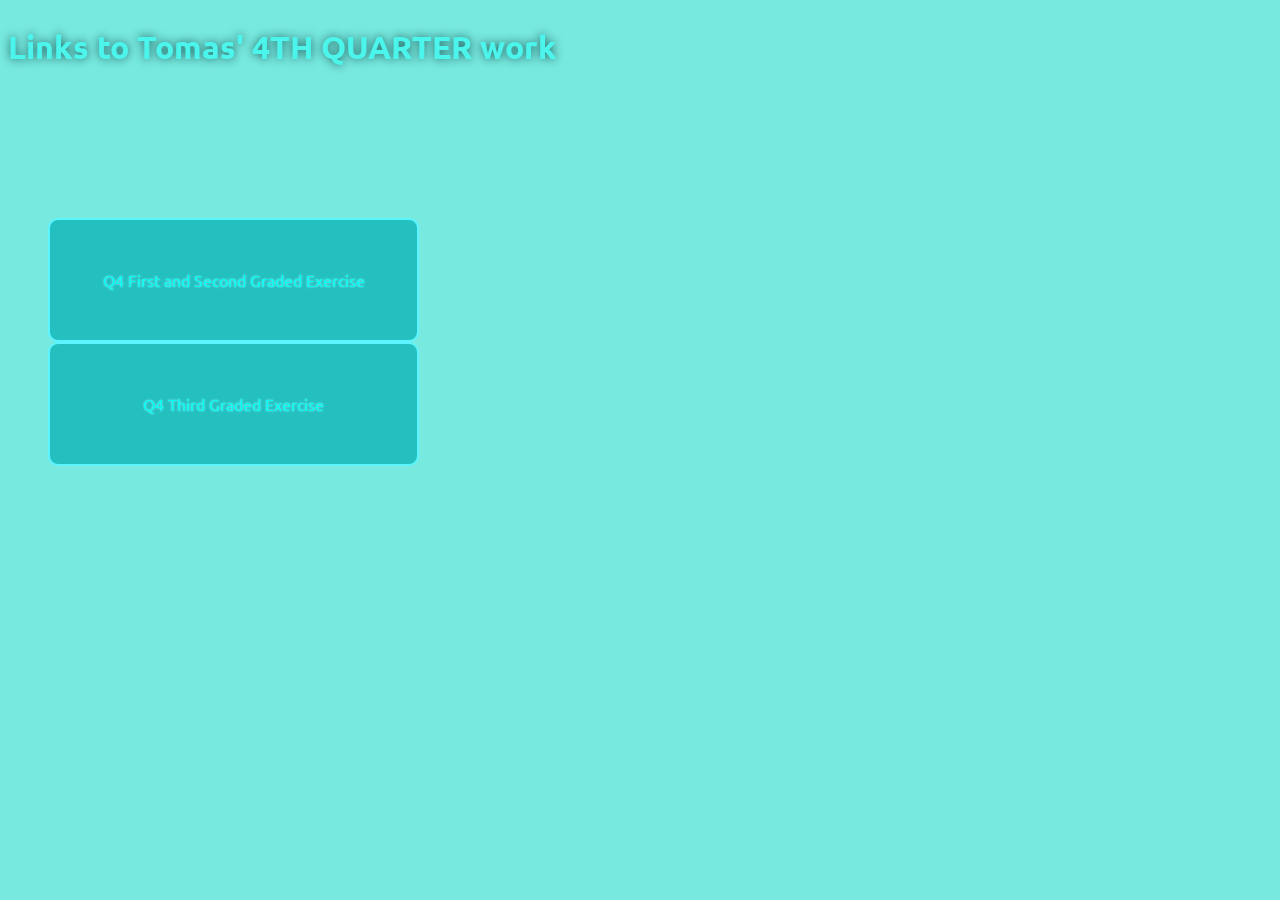
<file: index.html>
<!DOCTYPE html>
<html>
<head>
  <link rel="preconnect" href="https://fonts.googleapis.com">
  <link rel="preconnect" href="https://fonts.gstatic.com" crossorigin>
  <link href="https://fonts.googleapis.com/css2?family=Ubuntu:ital,wght@0,300;0,400;0,500;0,700;1,300;1,400;1,500;1,700&display=swap" rel="stylesheet">
  
    <!-- Encoding + mobile responsiveness -->
    <meta charset="UTF-8">
    <meta name="viewport" content="width=device-width, initial-scale=1">

    <!-- Page info -->
    <title>4th Quarter Portfolio - Tomas Macalintal</title>
    <meta name="description" content="My 4th and last portfolio for the school year.">
    <meta name="author" content="Datu Macalintal">
  
  <title>Tomas' 4TH QUARTER Portfolio</title>
  <style>
    body{
      font-family: 'Ubuntu', sans-serif;
      background-color: rgb(119, 233, 223);
      overflow: hidden;
    }
    h1{
      font-size: 2em;
      font-weight: bold;
      color: rgb(76, 245, 236);
      text-shadow: 0 0 10px rgb(29, 97, 95);
      margin-bottom: 150px;
    }
    nav ul{
      list-style: none;
    }
    a{
      display: block;
      text-align: center;
      border: 2px solid rgb(92, 244, 255);
      background-color: rgb(36, 192, 192);
      width: 30%;
      height: max-content;
      line-height: 120px;
      transition: 0.3s ease-in-out;
      color: rgb(0, 255, 242);
      text-shadow: 0 0 2px rgb(171, 242, 255);
      text-decoration: none;
      border-radius: 10px;
    }
    a:hover{
      color: rgb(33, 85, 87);
      text-shadow: 0 0 50px white;
      transition: 0.3s ease-in-out;
      border-color: rgb(33, 85, 87);
      background-color: rgb(83, 236, 229);
      transform: scale(110%);
    }
    .me{
        position: absolute;
        width: 60%;
        height: 100%;
        top: 0;
        right: -100%;
        animation: slidein 0.6s ease forwards;
        background: url('https://raw.githubusercontent.com/tomasdmacalintal/CS3_4thQtrPortfolio/main/assets/images/me_1.png');
        background-repeat: no-repeat;
        background-position: 60% -50%;
        transform: scaleX(-1);
    }
    @keyframes slidein {
        0% {right: -100%;}
        100% {right: 0;}
    }
    @keyframes slideout {
        0% {right: 0;}
        100% {right: 200%;}
    }

  </style>
</head>
<body>
  <section class="w3-container">
   <h1>Links to Tomas' 4TH QUARTER work</h1>
   <nav>
    <ul>
      <li><a href="./public/quarter 4/q41gPotassiumMACALINTAL.html" class="link"> Q4 First and Second Graded Exercise </a></li>
      <li><a href="./public/quarter 4/3rdGraded/index.html" class="link"> Q4 Third Graded Exercise </a></li>
    </ul>
   </nav>
  </section>

  <script>
    const links = document.getElementsByClassName('link');
    for (let i = 0; i < links.length; i++){
        links[i].addEventListener('mouseenter', (event) => {
            createMe(i);
        });
        links[i].addEventListener('mouseleave', (event) => {
            removeMe(i);
        });
    }
    function createMe(i){
        if (document.getElementById('me-'+i)) return;

        me = document.createElement('div');
        me.className = 'me';
        me.id = 'me-'+i;
        document.body.appendChild(me);
    }
    function removeMe(i){
        const me = document.getElementById('me-' + i);
        if (!me) return;

        const animation = me.animate([
                {right: 0},
                {right: '200%'}
            ],
            {
                duration: 600,
                easing: 'ease',
                fill: 'forwards'
            }    
        );
        animation.onfinish = () => {
            me.remove();
        };
    }
  </script>
</body>
</html>
</file>
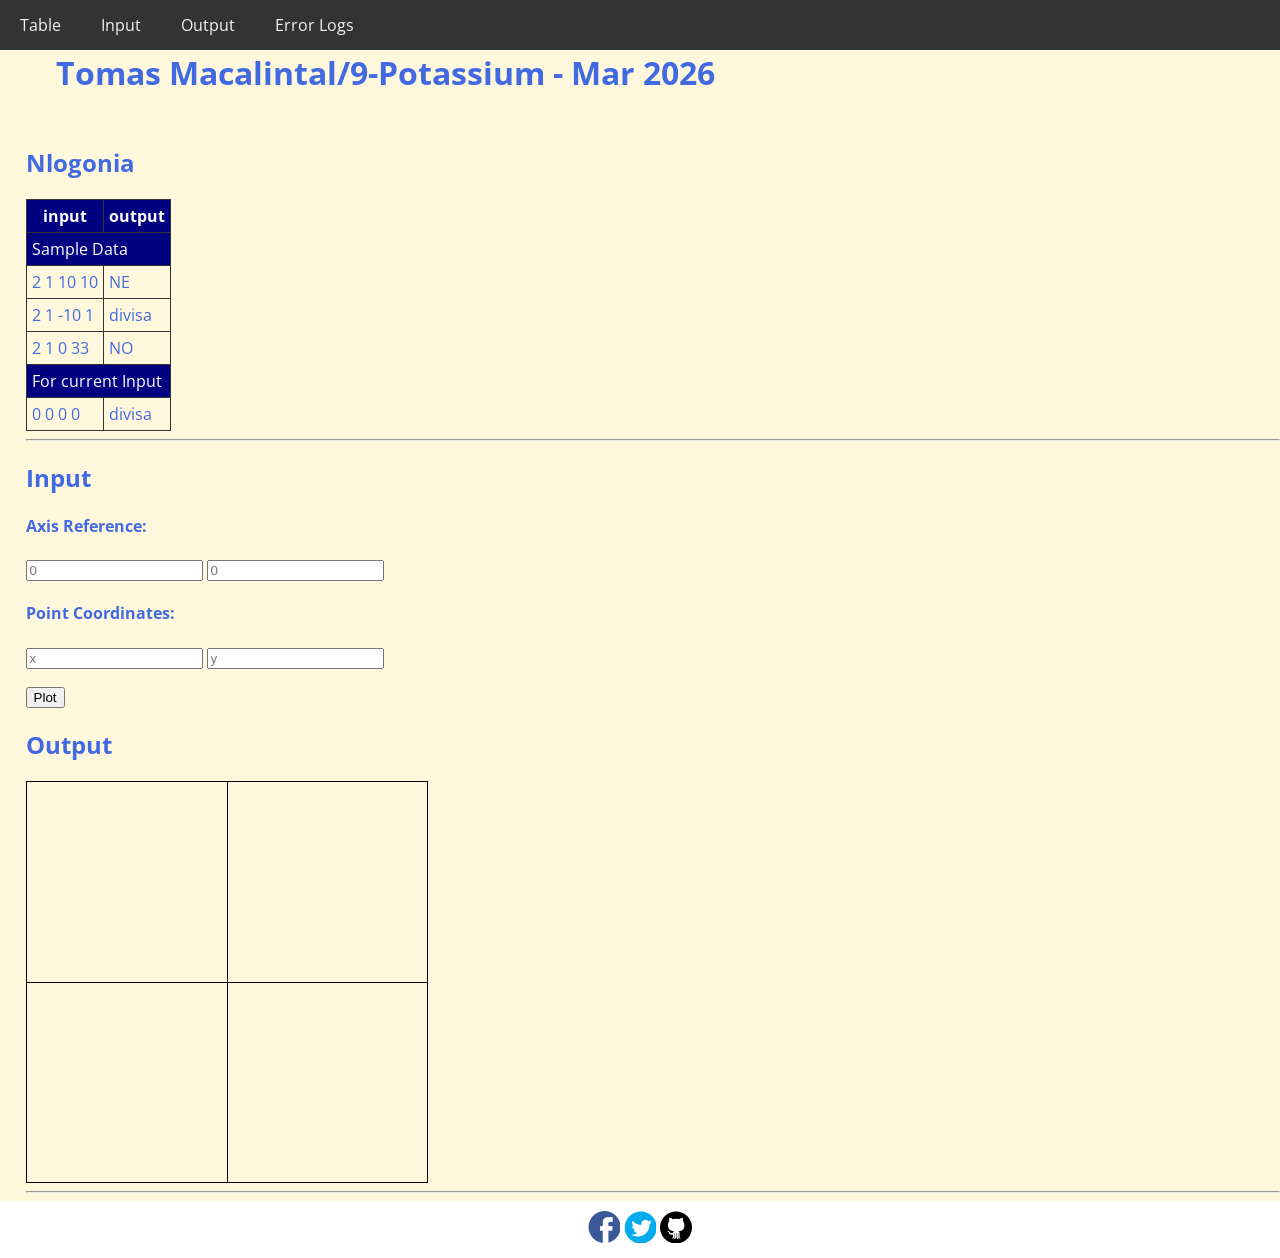
<file: public/quarter 4/3rdGraded/index.html>
<!DOCTYPE html>
<html>
<head>
  <meta charset="utf-8">
  <meta name="viewport" content="width=device-width">
  <!-- change the authors name to both your names-->
  <meta name="author" content="Tomas Macalintal">
  <meta name="description" content="testing and debugging">
  <meta name="keywords" content="testing and debugging">
  <title>CS 3 </title>
  <link href="style.css" rel="stylesheet" type="text/css" />
  <link rel="preconnect" href="https://fonts.googleapis.com">
  <link rel="preconnect" href="https://fonts.gstatic.com" crossorigin>
  <link href="https://fonts.googleapis.com/css2?family=Open+Sans&family=Poppins:wght@300&family=Roboto&display=swap" rel="stylesheet">
  <link rel="icon" type="image/x-icon" href="images/favicon.ico">
</head>

<body>
  <header>
    <nav>
      <a href="#start">Table</a>
      <a href="#input">Input</a>
      <a href="#output">Output</a>
      <a href="errorlogs.html">Error Logs</a>
    </nav>
    
    <h1 style="padding: 30px">Tomas Macalintal/9-Potassium - Mar 2026 </h1>
    <h2 id="start"> Nlogonia </h2>
  </header>

  <section id="table">
    <table> 
      <tr class="rColor">
        <th> input </th> <th> output</th>
      </tr>
      <tr class="rColor"> 
        <td colspan="2"> Sample Data</td>
      </tr>
      <tr> 
        <td> 2 1 10 10 </td> <td> NE</td>
      </tr>
      <tr> 
        <td> 2 1 -10 1 </td> <td> divisa</td>
      </tr>
      <tr> 
        <td> 2 1 0 33 </td> <td> NO </td>
      </tr>
      <tr  class="rColor"> 
        <td colspan="2"> For current Input</td>
      </tr>
      <tr> 
        <td id="in1"> 0 0 0 0 </td> <td id="out1"> divisa </td>
      </tr>
    </table>
    <hr>
  </section>
  
  <section id="input">
    <h2> Input </h2>
  
    <h4>Axis Reference:</h4>
    <p>
      <input type="number" id="x0" placeholder="0">
      <input type="number" id="y0" placeholder="0">
    </p>
    
    <h4>Point Coordinates:</h4>
    <p>
      <input type="number" id="x" placeholder="x"> 
      <input type="number" id="y" placeholder="y">
    </p>
    <button onclick="plotPoint(Number(x0.value),Number(y0.value),Number(x.value), Number(y.value))"> Plot </button>
  </section>
  
  <section id="output">
    <h2 id="output"> Output </h2>
  
    <div id="coordinatePlane">
        <div id="xAxis" class="axis"></div>
        <div id="yAxis" class="axis"></div>
    </div>
    <hr>
  </section>
  
  <!--- anchors for socmed site are done with image sprites -->
  <footer>
    <a href="https://facebook.com"> 
    <div class="icon facebook"></div>
    </a>
    <a href="https://twitter.com">
    <div class="icon twitter"></div>
    </a>
    <a href="https://github.com">
    <div class="icon github"></div>
    </a>
  </footer>
  <script defer src="script.js"></script>
</body>

</html>
</file>
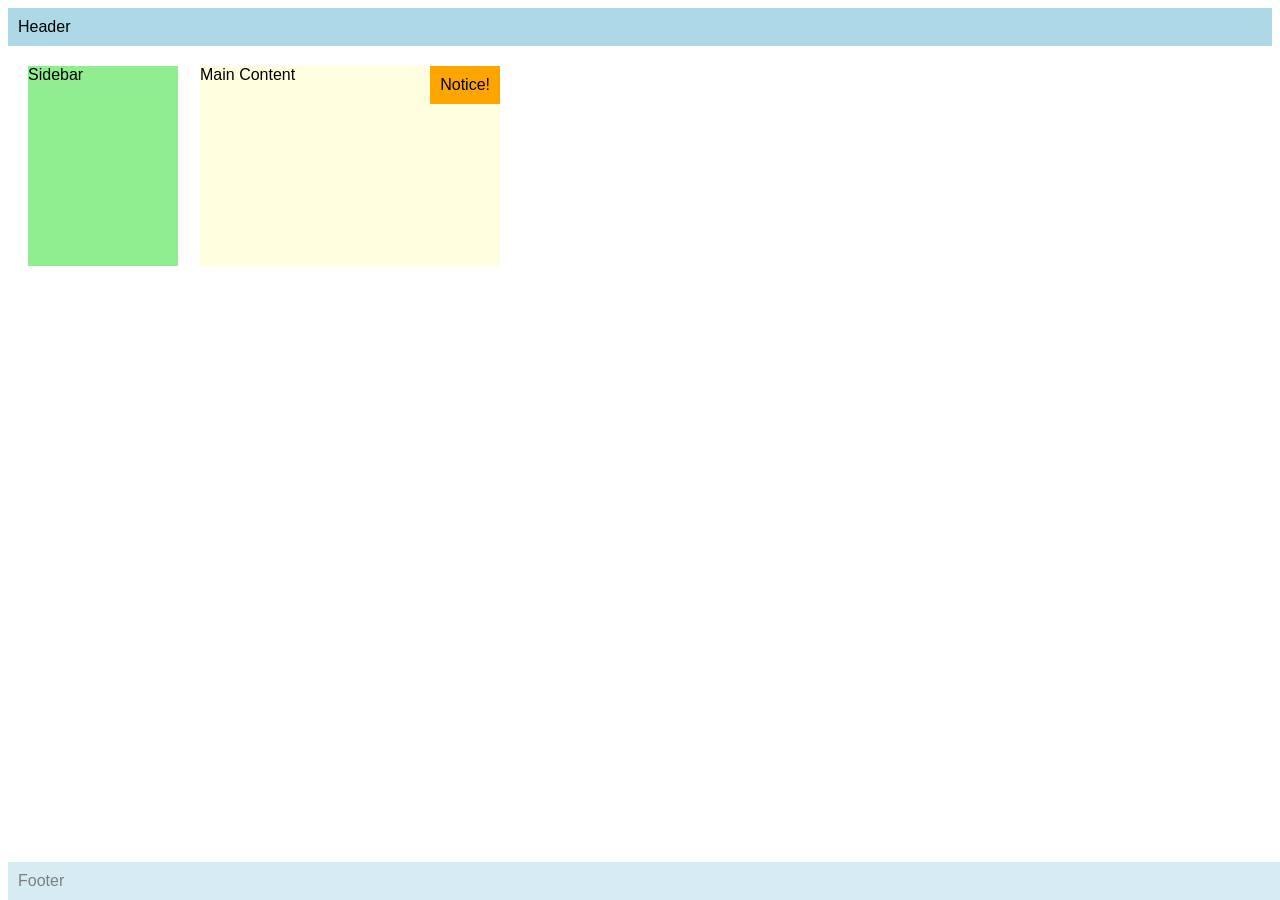
<file: 9KMacalintalSeatwork2.html>
<!DOCTYPE html>
<html>
<head>
  <meta name="author" content="<your names>" />
  <meta name="revised" content="<date today>" />
  <style>
    body { font-family: Arial, sans-serif; }
    .header, .footer {
      background: lightblue;
      padding: 10px;
    }
    .footer {
       opacity: 0.5;
       position: fixed; bottom: 0; width: 100%;
    }
    .sidebar {
      background: lightgreen;
      width: 150px;
      height: 200px;
      position: relative; top: 20px; left: 20px;
    }
    .content {
      background: lightyellow;
      width: 300px;
      height: 200px;
      position: absolute; top: 66px; left: 200px;
    }    
    .notice {
        position: absolute;
        right: 0;
        top: 0;
        background: orange;
        padding: 10px;
        z-index: 2;
    }   
  </style>
</head>
<body>
  <div class="header">Header</div>
  <div class="sidebar">Sidebar</div>
  <div class="content">Main Content
    <div class="notice">Notice!</div>
  </div>
  <div class="footer">Footer</div>
</body>
</html>
</file>
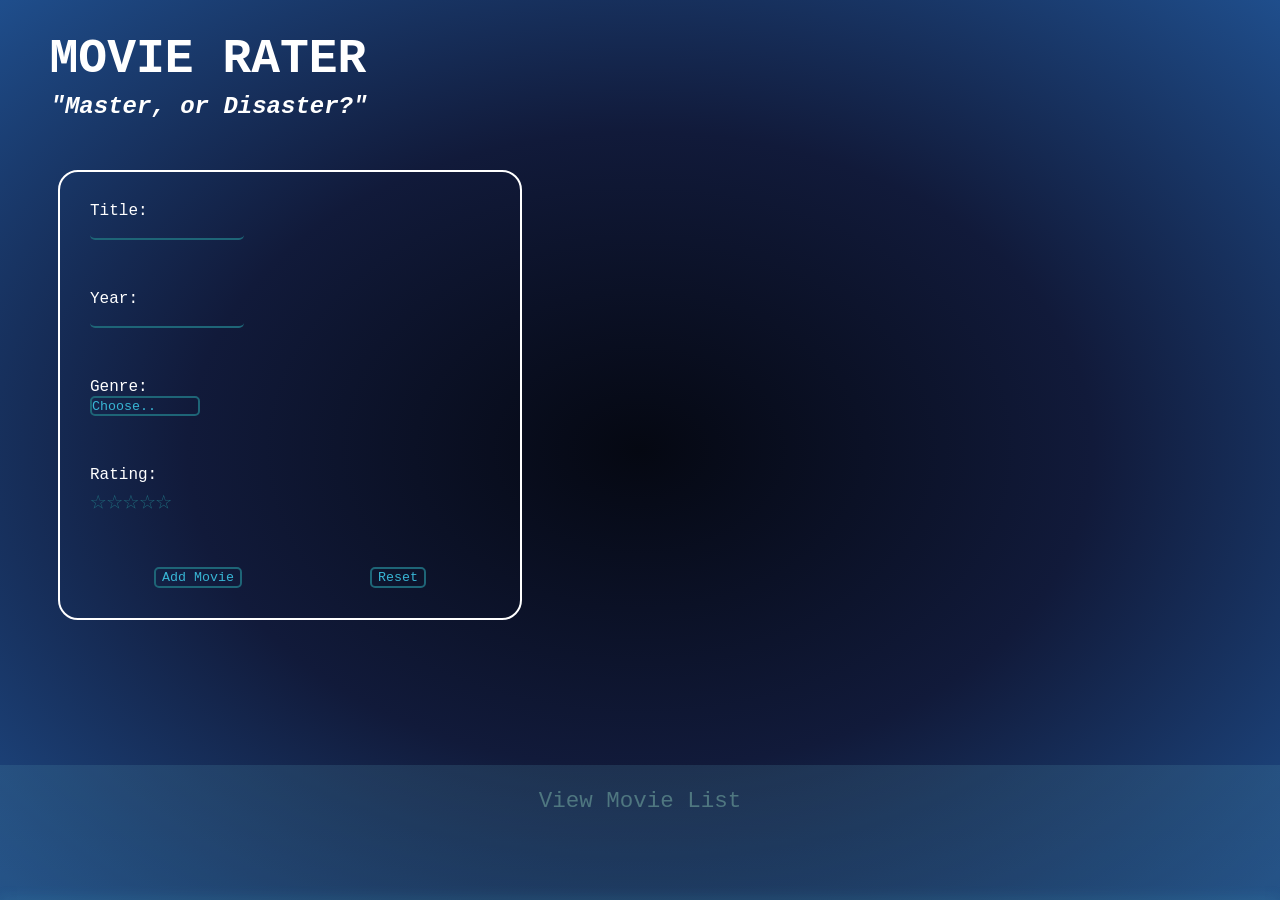
<file: public/quarter 4/q41gPotassiumMACALINTAL.html>
<!DOCTYPE html>
<html lang="en">
<head>
    <!-- favicon -->

    <!-- Encoding + mobile responsiveness -->
    <meta charset="UTF-8">
    <meta name="viewport" content="width=device-width, initial-scale=1">

    <!-- Page info -->
    <title>Movie Rater</title>
    <meta name="description" content="First and second graded output for CS quarter 4.">
    <meta name="author" content="Datu Macalintal">

    <!-- Link Stylesheet -->


    <style>
        body {
            font-family: 'Courier New', Courier, monospace;
            overflow: hidden;
        }
        #bg{
            width: 100vw;
            height: 100vh;
            background: radial-gradient(at center, #050812, #111a3a, #1f4e8c);
            animation: pulse 6s ease infinite alternate;
            overflow: hidden;
            position: fixed;
            top: 0;
            left: 0;
        }
        h1, h2, h3, h4 {
            text-align: center;
            color: white;
            animation:  shinetext 6s ease infinite alternate;
            user-select: none;
        }
        h1, h2{
            animation: shinetext 6s ease infinite alternate,
                        slidedown 1.5s ease;
        }
        h1{
            font-size: 3em;
            margin-bottom: 7px;
        }
        h2{
            margin: 1px;
            font-style: italic;
        }
        h3{
            margin: 2vmin 0;
        }
        h4{
            font-size: 3vmin;
            margin: 0;
        }
        p{
            font-size: 2.5vmin;
            text-align: center;
            color: rgb(79, 119, 128);
            user-select: none;
            transition: 0.1s ease;
        }
        #viewer:hover p{
            color: rgb(106, 167, 182);
        }
        .moving-element{
            position: relative;
            width: 400px;
            height: max-content;
            justify-self: center;
        }
        #left-pattern{
            position: absolute;
            height: 100vh;
            width: 50%;
            opacity: 50%;
            top: 0;
            left: 0;
            animation: scrollup 8s linear infinite;
            background-image: url('https://raw.githubusercontent.com/tomasdmacalintal/CS3_4thQtrPortfolio/main/assets/images/pattern.png');
            background-repeat: repeat-y;
            background-position: 50% 0;
            user-select: none;
        }
        #right-pattern{
            position: absolute;
            height: 100vh;
            width: 50%;
            opacity: 50%;
            top: 0;
            right: 0;
            animation: scrolldown 8s linear infinite;
            background-image: url('https://raw.githubusercontent.com/tomasdmacalintal/CS3_4thQtrPortfolio/main/assets/images/pattern.png');
            background-repeat: repeat-y;
            background-position: 50% 0;
            user-select: none;
        }
        form{
            background-color: transparent;
            width: 500px;
            justify-self: center;
            padding: 30px;
            margin: 50px;
            margin-bottom: 30vh;
            border: 2px solid white;
            animation:  slideup 2s ease,
                        shinebox 6s ease infinite alternate;
            border-radius: 20px;
        }
        label{
            animation: shinetext 6s ease infinite alternate;
            color: white;
            user-select: none;

        }
        input, select{
            background-color: transparent;
            border: 2px solid rgb(30, 101, 119);
            border-radius: 5px;
            color: rgb(56, 181, 212);
            appearance: none;
            outline: none;
            font-family: 'Courier New', Courier, monospace;
            transition: 0.1s ease;
            user-select: none;
        }
        input:active, select:active{
            transform: translateY(1px);
        }
        select option {
            background-color: rgb(141, 230, 252);
            color: rgb(30, 101, 119);
        }
        input:hover, select:hover, select:focus{
            border: 2px solid rgb(34, 177, 212);
            color: rgb(156, 235, 255);
        }
        input::-webkit-outer-spin-button, input::-webkit-inner-spin-button {
            -webkit-appearance: none;
            margin: 0;
        }
        select{
            width: 110px;
            height: 20px;
            background: url('https://raw.githubusercontent.com/tomasdmacalintal/CS3_4thQtrPortfolio/main/assets/images/select.png');
            background-position: -2px -1px;
        }
        select:hover{
            background: url('https://raw.githubusercontent.com/tomasdmacalintal/CS3_4thQtrPortfolio/main/assets/images/select_hovered.png');
            background-position: -2px -1px;
        }
        .shortanswer{
            border: none;
            border-bottom: 2px solid rgb(30, 101, 119);
            field-sizing: content;
            min-width: 150px;
            max-width: 100%;
        }
        .shortanswer:hover, .shortanswer:focus{
            border: none;
            border-bottom: 2px solid rgb(34, 177, 212);
            min-width: 200px;
        }
        .error{
            border-color: rgb(128, 15, 15);
        }
        .error:hover, .error:focus{
            border-color: rgb(212, 36, 36);
        }
        .line{
            display: flex;
            justify-content: space-around;
        }
        .field{
            margin-bottom: 50px;
        }
        .star{
            font-size: 1.7em;
            color: rgb(30, 101, 119);
            user-select: none;
            transition: 0.1s ease;
        }
        br{
            user-select: none;
        }
        #viewer{
            position: fixed;
            left: 0;
            bottom: -30vh;
            width: 100%;
            height: 45vh;
            background: linear-gradient(180deg,rgba(86, 151, 175, 0.2),rgba(8, 15, 17, 0.2));
            
            transition: 0.7s ease;
        }
        #viewer:hover{
            bottom: 0;
        }
        #list{
            display: flex;
            overflow-x: auto;
            overflow-y: hidden;
            overflow-wrap: break-word;
            gap: 2vw;
            width: 100%;
            height: 30vh;
            position: absolute;
            bottom: 0;
            background-color: rgba(83, 190, 209, 0.1);
            box-shadow: 0 -5px 10px rgba(83, 190, 209, 0.1);
            transition: 0.7s ease;
            align-items: center;
        }
        .movie{
            position: relative;
            flex: 0 0 auto;
            height: 22vh;
            width: 20vw;
            background-color: rgba(37, 127, 150, 0.7);
            box-shadow: 0 0 10px rgba(37, 127, 150, 0.7),
                        0 0 10px rgba(37, 127, 150, 0.7);
            margin: 0 2vw;
            border-radius: 10px;
            padding: 2vmin;
        }
        button{
            position: absolute;
            right: 2vmin;
            font-size: 3vmin;
            font-weight: 800;
            border: none;
            background-color: transparent;
            color: rgb(21, 70, 82);
            transition: 0.1s ease;
        }
        button:hover{
            color: rgb(34, 177, 212);
        }
        button:active{
            transform: translateY(1px);
        }

        @keyframes slidedown {
            0% {transform: translateY(-50vh);}
            100% {transform: translateY(0);}
        }
        @keyframes slideup {
            0% {transform: translateY(100vh);}
            100% {transform: translateY(0);}
        }
        @keyframes scrollup {
            0% {background-position-y: 0;}
            100% {background-position-y: -1773px;}
        }
        @keyframes scrolldown {
            0% {background-position-y: 0; transform: scaleX(-1);}
            100% {background-position-y: 1773px; transform: scaleX(-1);}
        }
        @keyframes pulse {
            0% {background-size: 800% 800%; background-position: center center;}
            100% {background-size: 150% 150%; background-position: center center;}
        }
        @keyframes shinetext {
            0% {text-shadow: 0px 0px 10px rgb(51, 198, 235),
            0px 0px 10px rgba(51, 198, 235),
            0px 0px 10px rgba(51, 198, 235);}

            100% {text-shadow: 0px 0px 10px rgb(51, 198, 235),
            0px 0px 10px rgba(51, 198, 235),
            0px 0px 10px rgba(51, 198, 235),
            0px -20px 20px rgba(255, 255, 255, 0.2),
            0px 20px 20px rgba(255, 255, 255,0.2);}
        }
        @keyframes shinebox {
            0% {box-shadow: 0px 0px 10px rgb(51, 198, 235),
            0px 0px 10px rgba(51, 198, 235),
            0px 0px 10px rgba(51, 198, 235);}

            100% {box-shadow: 0px 0px 10px rgb(51, 198, 235),
            0px 0px 10px rgba(51, 198, 235),
            0px 0px 10px rgba(51, 198, 235),
            0px -20px 20px rgba(255, 255, 255, 0.2),
            0px 20px 20px rgba(255, 255, 255,0.2);}
        }
        
    </style>
</head>
<body>
    <div id="bg">
        <div id="left-pattern"></div>
        <div id="right-pattern"></div>
        
    </div>

    <h1 class="moving-element">MOVIE RATER</h1>
    <h2 class="moving-element">"Master, or Disaster?"</h2>

    <form class="moving-element" id="form" onsubmit="submitForm(event)" onreset="resetForm(event)">
        <div class="field">
            <label class="label">Title:</label>
            <div class="control">
                <input type="text" name="q1" class="shortanswer" autocomplete="off" onblur="handleBlur(event)">
            </div>
        </div>
        
        <div class="field">
            <label class="label">Year:</label>
            <div class="control">
                <input type="number" name="q2" class="shortanswer" min="0" autocomplete="off">
            </div>
        </div>


        <div class="field">
            <label class="label">Genre:</label>
            <div class="control">
                <select name="q6" onblur="handleBlur(event)">
                    <option name="q6" value="" disabled selected hidden>Choose..</option>
                    <option name="q6" value="Action">Action</option>
                    <option name="q6" value="Comedy">Comedy</option>
                    <option name="q6" value="Horror">Horror</option>
                    <option name="q6" value="Drama">Drama</option>
                    <option name="q6" value="Sci-fi">Sci-fi</option>
                    <option name="q6" value="Romance">Romance</option>
                    <option name="q6" value="Thriller">Thriller</option>
                    <option name="q6" value="Fantasy">Fantasy</option>
                    <option name="q6" value="Documentary">Documentary</option>
                    <option name="q6" value="Historical">Historical</option>
                </select>
            </div>
        </div>

        <div class="field">
            <label class="label">Rating:</label><br>
            <span class="star" onclick="clickStar(event)" onmouseenter="hoverStar(event)" onmouseleave="unhoverStar(event)" onmousedown="pressStar(event)">&#9734;</span><span class="star" onclick="clickStar(event)" onmouseenter="hoverStar(event)" onmouseleave="unhoverStar(event)" onmousedown="pressStar(event)">&#9734;</span><span class="star" onclick="clickStar(event)" onmouseenter="hoverStar(event)" onmouseleave="unhoverStar(event)" onmousedown="pressStar(event)">&#9734;</span><span class="star" onclick="clickStar(event)" onmouseenter="hoverStar(event)" onmouseleave="unhoverStar(event)" onmousedown="pressStar(event)">&#9734;</span><span class="star" onclick="clickStar(event)" onmouseenter="hoverStar(event)" onmouseleave="unhoverStar(event)" onmousedown="pressStar(event)">&#9734;</span>
        </div>

        <div class="line">
            <input type="submit" value="Add Movie">
            <input type="reset">
        </div>
        
    </form>

    <div id="viewer">
        <p>View Movie List</p>
        <div id="list">

        </div>
    </div>

    <script>
        const form = document.getElementById('form');
        const movingElement = document.getElementsByClassName('moving-element');
        const star = document.getElementsByClassName('star');
        const movie = document.getElementsByClassName('movie');
        const list = document.getElementById('list');
        const button = document.getElementsByClassName('delete');

        rating = 0;
        movies = JSON.parse(localStorage.getItem('movies')) || [];

        for (let i = 0; i < movies.length; i++){
            listMovie(movies[i], i);
        }

        form.addEventListener('animationend', (event) => {
            document.body.style.overflow = "visible";
        })

        document.addEventListener('mousemove', (event) => {

            const mouseX = event.clientX;
            const mouseY = event.clientY;
            const width = window.innerWidth;
            const height = window.innerHeight;

            for (let i=0; i<movingElement.length; i++){
                movingElement[i].style.left = `${-mouseX/60 + width/120}px`;
                movingElement[i].style.top = `${-mouseY/60 + height/120}px`;
            }
        });

        for (let i = 0; i < movie.length; i++){
            const fits = movie[i].getElementsByClassName('fit');
            for (let j = 0; j < fits.length; j++){
                fitText(movie[i], fits[j]);
            }
        }
        window.addEventListener('resize', () => {
            for (let i = 0; i < movie.length; i++){
                const fits = movie[i].getElementsByClassName('fit');
                for (let j = 0; j < fits.length; j++){
                    fitText(movie[i], fits[j]);
                }
            }
        })

        function submitForm(event){
            event.preventDefault();
            for (let i = 0; i < form.length-2; i++){
                if (form[i].value == ""){
                    for (let i = 0; i < form.length-2; i++){
                        if (form[i].value == ""){
                            form[i].classList.add("error");
                        }
                    }
                    return;
                }
            }

            for (let i = 0; i < movies.length; i++){
                if (movies[i].title == form[0].value && movies[i].year == form[1].value && movies[i].genre == form[2].value){
                    movies[i].rating = (movies[i].rating*movies[i].rates+rating)/(movies[i].rates+1)
                    movies[i].rates++;
                    localStorage.setItem('movies', JSON.stringify(movies));
                    const allFits = document.getElementsByClassName('fit');
                    allFits[i*3+2].innerHTML = "Rating: ";
                    for (let j = 0; j < Math.round(movies[i].rating); j++){
                        allFits[i*3+2].innerHTML += "★";
                    }
                    for (let j = 0; j < 5 - Math.round(movies[i].rating); j++){
                        allFits[i*3+2].innerHTML += "☆";
                    }
                    
                    return;
                }
            }
            movies.push({   
                title: form[0].value,
                year: form[1].value,
                genre: form[2].value,
                rating: rating,
                rates: 1
            });
            
            localStorage.setItem('movies', JSON.stringify(movies));
            listMovie(movies[movies.length-1], movies.length-1);
            console.log(movie.length);
            for (let i = 0; i < movie.length; i++){
                const fits = movie[i].getElementsByClassName('fit');
                for (let j = 0; j < fits.length; j++){
                    fitText(movie[i], fits[j]);
                }
            }

        }
        function handleBlur(event){
            console.log(event.target);
            if (event.target.classList.contains("error")){
                if (event.target.value != "")
                    event.target.classList.remove("error");
            }
        }
        function resetForm(event){
            for (let i = 0; i < form.length-2; i++){
                if (form[i].classList.contains("error")){
                    form[i].classList.remove("error");
                }
            }
            for (let i = 0; i < star.length; i++){
                star[i].innerHTML = "&#9734;";
            }
            rating = 0;
        }
        function clickStar(event){
            if (event.target.innerHTML == "★"){
                for (let i = 0; i < star.length; i++){
                    if (star[i] == event.target && star[i+1].innerHTML == "☆" || star[star.length-1] == event.target){
                        for (let j = 0; j < star.length; j++){
                            star[j].innerHTML = "☆";
                        }
                        rating = 0;
                        hoverStar(event);
                        return;
                    }
                }
            }

            for (let i = 0; i < star.length; i++){
                star[i].innerHTML = "&#9733;";
                if (star[i] == event.target){
                    for (let j = i+1; j < star.length; j++){
                        star[j].innerHTML = "&#9734;";
                    }
                    rating = i+1;
                    break;
                }
            }
            hoverStar(event);
        }
        function hoverStar(event){
            for (let i = 0; i < star.length; i++){
                star[i].style.color = "rgb(34, 177, 212)";
                if (star[i] == event.target)
                    break;
            }
        }
        function unhoverStar(event){
            for (let i = 0; i < star.length; i++){
                star[i].style.color = "";
            }
        }
        function pressStar(event){
            for (let i = 0; i < star.length; i++){
                star[i].style.color = "";
            }
        }
        function fitText(movie, text){
            size = 1;
            text.style.fontSize = size + "px";

            while (text.scrollHeight < movie.clientHeight/5){
                size = size + 1;
                text.style.fontSize = size + "px";
            }
            while (text.scrollHeight > movie.clientHeight/5){
                size = size - 0.1;
                text.style.fontSize = size + "px";
            }
        }
        function listMovie(movies, i){
            deleteButton = document.createElement('button');
            deleteButton.className = 'delete';
            listedMovie = document.createElement('div');
            listedMovie.className = 'movie';
            listedTitleYear = document.createElement('h3');
            listedTitleYear.className = 'fit';
            listedGenre = document.createElement('h4');
            listedGenre.className = 'fit';
            listedRating = document.createElement('h4');
            listedRating.className = 'fit';

            deleteButton.innerHTML = "X";
            listedTitleYear.innerHTML = movies.title + " (" + movies.year + ")";
            listedGenre.innerHTML = "Genre: " + movies.genre;
            listedRating.innerHTML = "Rating: ";
            for (let i = 0; i < Math.round(movies.rating); i++){
                listedRating.innerHTML += "★";
            }
            for (let i = 0; i < 5 - Math.round(movies.rating); i++){
                listedRating.innerHTML += "☆";
            }

            deleteButton.addEventListener('click', deleteMovie);

            list.appendChild(listedMovie);
            listedMovie.appendChild(deleteButton);
            listedMovie.appendChild(listedTitleYear);
            listedMovie.appendChild(listedGenre);
            listedMovie.appendChild(listedRating);

        }
        function deleteMovie(event){
            console.log(event.target);
            for (let i = 0; i < button.length; i++){
                if (event.target == button[i]){
                    if (confirm("Do you want to delete this movie?")){
                        movies.splice(i, 1);
                        localStorage.setItem('movies', JSON.stringify(movies));
                        movie[i].remove();
                    }
                }
            }
        }
    </script>
</body>
</file>
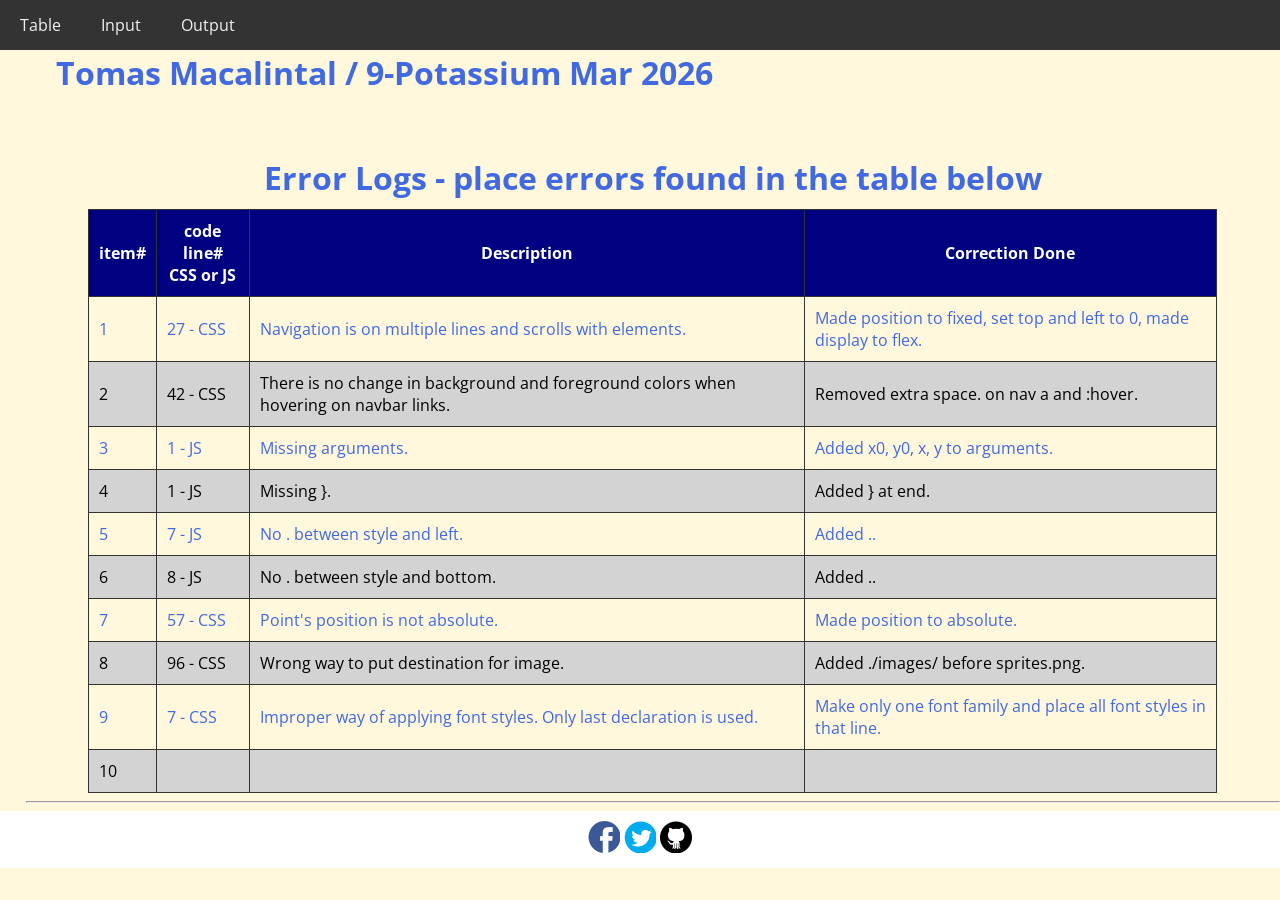
<file: public/quarter 4/3rdGraded/errorlogs.html>
<!DOCTYPE html>
<html>
<head>
  <meta charset="utf-8">
  <meta name="viewport" content="width=device-width">
  <meta name="author" content="Tomas Macalintal">
  <meta name="description" content="testing and debugging">
  <meta name="keywords" content="testing and debugging">
  <title>CS3 </title>
  <link href="style.css" rel="stylesheet" type="text/css" />
  <link rel="preconnect" href="https://fonts.googleapis.com">
  <link rel="preconnect" href="https://fonts.gstatic.com" crossorigin>
  <link href="https://fonts.googleapis.com/css2?family=Open+Sans&family=Poppins:wght@300&family=Roboto&display=swap" rel="stylesheet">
  <link rel="icon" type="image/x-icon" href="images/favicon.ico">

  <style>
    tr:nth-child(1) ~ tr:nth-child(odd) {
      background-color: lightgray;
      color: black;
    }
    td, th {
      padding: 10px;
    }
    table {
      width: 90%;
      margin: 0 auto;
    }
    caption {
      font-size: 2em;
      font-weight: bold;
      padding: 10px;
    }
    
  </style>
</head>

<body>
  <header>
    <nav>
      <a href="index.html#start">Table</a>
      <a href="index.html#input">Input</a>
      <a href="index.html#output">Output</a>
    </nav>
    
    <h1 style="padding: 30px">Tomas Macalintal / 9-Potassium Mar 2026 </h1>
  </header>

  <section id="table">
    <table> 
      <caption> Error Logs - place errors found in the table below</caption>
      <tr class="rColor">
        <th> item# </th> 
        <th> code line#<br/>CSS or JS </th> 
        <th> Description</th>
        <th> Correction Done</th>
      </tr>
      <tr>
        <td> 1 </td> 
        <td> 27 - CSS</td> 
        <td> Navigation is on multiple lines and scrolls with elements.</td>
        <td> Made position to fixed, set top and left to 0, made display to flex.</td>
      </tr>
      <tr>
        <td> 2 </td> 
        <td> 42 - CSS</td> 
        <td> There is no change in background and foreground colors when hovering on navbar links.</td>
        <td> Removed extra space. on nav a and :hover.</td>
      </tr>
      <tr>
        <td> 3 </td> 
        <td> 1 - JS</td> 
        <td> Missing arguments.</td>
        <td> Added x0, y0, x, y to arguments.</td>
      </tr>
      <tr>
        <td> 4 </td> 
        <td> 1 - JS</td> 
        <td> Missing }.</td>
        <td> Added } at end.</td>
      </tr>
      <tr>
        <td> 5 </td> 
        <td> 7 - JS</td> 
        <td> No . between style and left.</td>
        <td> Added ..</td>
      </tr>
      <tr>
        <td> 6 </td> 
        <td> 8 - JS</td> 
        <td> No . between style and bottom.</td>
        <td> Added ..</td>
      </tr>
      <tr>
        <td> 7 </td> 
        <td> 57 - CSS</td> 
        <td> Point's position is not absolute.</td>
        <td> Made position to absolute.</td>
      </tr>
      <tr>
        <td> 8 </td> 
        <td> 96 - CSS</td> 
        <td> Wrong way to put destination for image.</td>
        <td> Added ./images/ before sprites.png.</td>
      </tr>
      <tr>
        <td> 9 </td> 
        <td> 7 - CSS</td> 
        <td> Improper way of applying font styles. Only last declaration is used.</td>
        <td> Make only one font family and place all font styles in that line.</td>
      </tr>
      <tr>
        <td> 10 </td> 
        <td> </td> 
        <td> </td>
        <td> </td>
      </tr>
     
    </table>
    <hr>
  </section>
  
   
  <!--- anchors for socmed site are done with image sprites -->
  <footer>
    <a href="https://facebook.com"> 
    <div class="icon facebook"></div>
    </a>
    <a href="https://twitter.com">
    <div class="icon twitter"></div>
    </a>
    <a href="https://github.com">
    <div class="icon github"></div>
    </a>
  </footer>
 
</body>

</html>
</file>
<file: public/quarter 4/3rdGraded/style.css>
html {
  height: 100%;
  width: 100%;
}

body{
  font-family: 'Open Sans','Poppins','Roboto', sans-serif;
  
  
  background-color: cornsilk;
  color:royalblue;
  padding: 0;
  margin: 0;
}

section, header {
  padding-left: 2%;
}

/*---- CSS to control the navigation bar --- 
Requirements for the navigation:
- Navigation should all be on one line only and located on the first line of the browser and will not scroll with the rest of the content.  
- There should also a hover effect on each of the links to change background and foreground color.
*/
nav {
    width: 100%;
    background-color: #333;
    position: fixed;
    top: 0;
    left: 0;
    display: flex;
}

nav a {
    display: block;
    color: #f2f2f2;
    text-align: center;
    padding: 14px 20px;
    text-decoration: none;
}

nav a:hover {
    background-color: #ddd;
    color: black;
}

/*------ to control coordinatePlane, the location of the small red box  --------*/
#coordinatePlane {
    position: relative;
    height: 400px;
    width: 400px;
    border: 1px solid black;
}
.point {
    height: 10px;
    width: 10px;
    background-color: red;
    position: absolute;
}
.axis {
    position: absolute;
    background-color: black;
}

#xAxis {
    left: 0;
    top: 200px;
    width: 100%;
    height: 1px;
}
#yAxis {
    left: 200px;
    bottom: 0;
    width: 1px;
    height: 100%;
}

/* ----- CSS properties for footer tag to display socmed icons facebook, twitter and github using sprites ---
- Discover how to use image sprites to make this work
*/
footer {
    width: 100%;
    background-color: white;
    color: #333;
    text-align: center;
    padding: 10px 0;
}
footer a {
  text-decoration: none;
}

.icon {
    width: 32px;
    height: 32px;
    display: inline-block;
    background: url('./images/sprites.png') no-repeat;
}
.facebook {
    background-position: -226px -129px;
}
.twitter {
    background-position: -340px -129px;
}
.github {
    background-position: -456px -129px;
}

.facebook:hover {
  background-position: -226px -55px;
}
.twitter:hover {
  background-position: -340px -54px;
}
.github:hover {
  background-position: -456px -54px;
}

/* --- CSS for documenting process in the table in the errorlogs.html --*/
table{
  border-collapse: collapse;
}

th, td, tr{
  padding: 5px;
  border: 1px solid #333;  
}

.rColor {
  background-color: navy;
  color: white;
}
</file>
